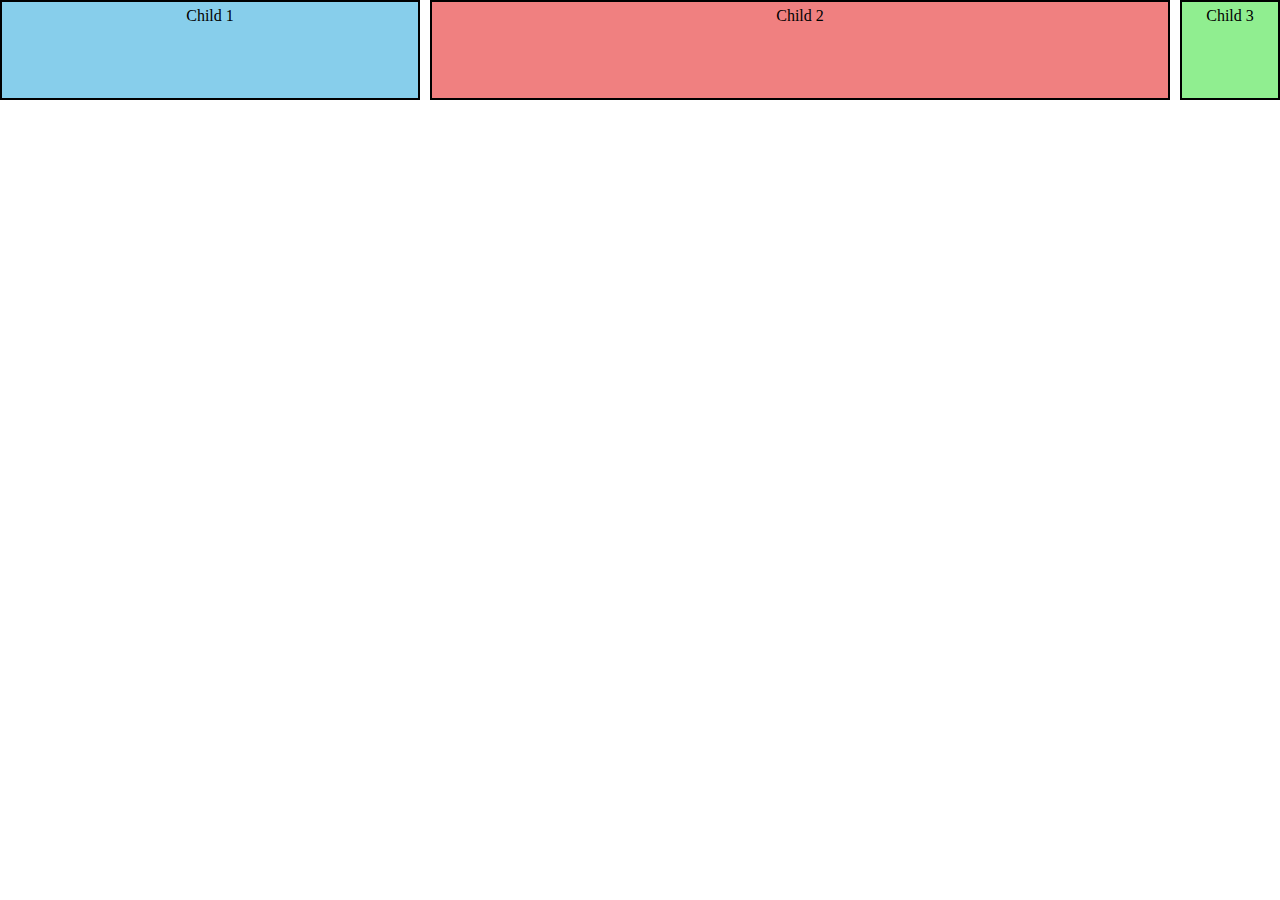
<file: Task-1/index.html>
<!DOCTYPE html>
<html lang="en">
<head>
    <meta charset="UTF-8">
    <meta name="viewport" content="width=device-width, initial-scale=1.0">
    <title>Control flex child growth</title>
    <link rel="stylesheet" href="style.css">
</head>
<body>
    <div class="flex-container">
        <div class="child child1">Child 1</div>
        <div class="child child2">Child 2</div>
        <div class="child child3">Child 3</div>
    </div>
      
</body>
</html>
</file>
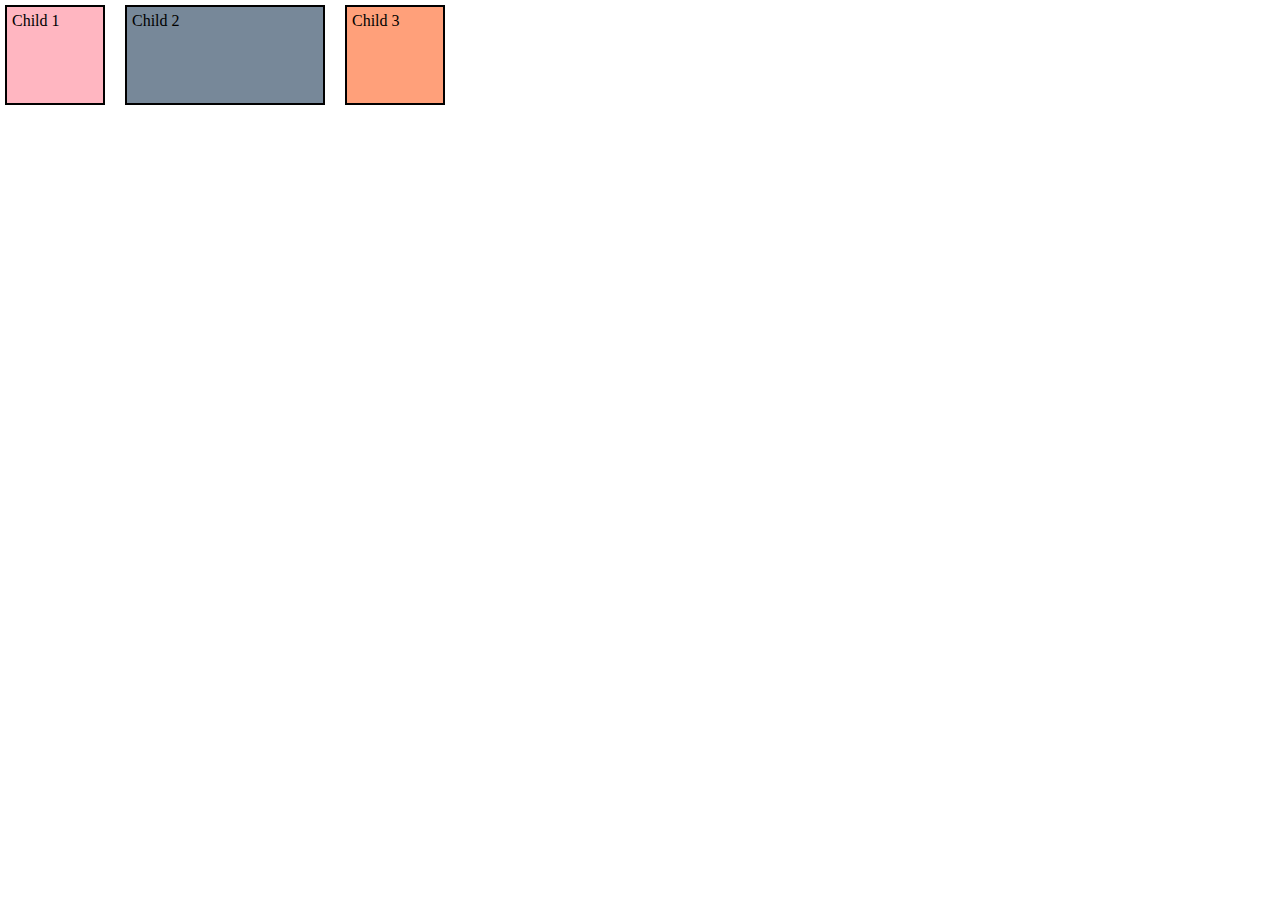
<file: Task-2/index.html>
<!DOCTYPE html>
<html lang="en">
<head>
    <meta charset="UTF-8">
    <meta name="viewport" content="width=device-width, initial-scale=1.0">
    <title>Control flex basis</title>
    <link rel="stylesheet" href="style.css">
</head>
<body>
    <div class="flex-container">
        <div class="child child1">Child 1</div>
        <div class="child child2">Child 2</div>
        <div class="child child3">Child 3</div>
    </div>
</body>
</html>
</file>
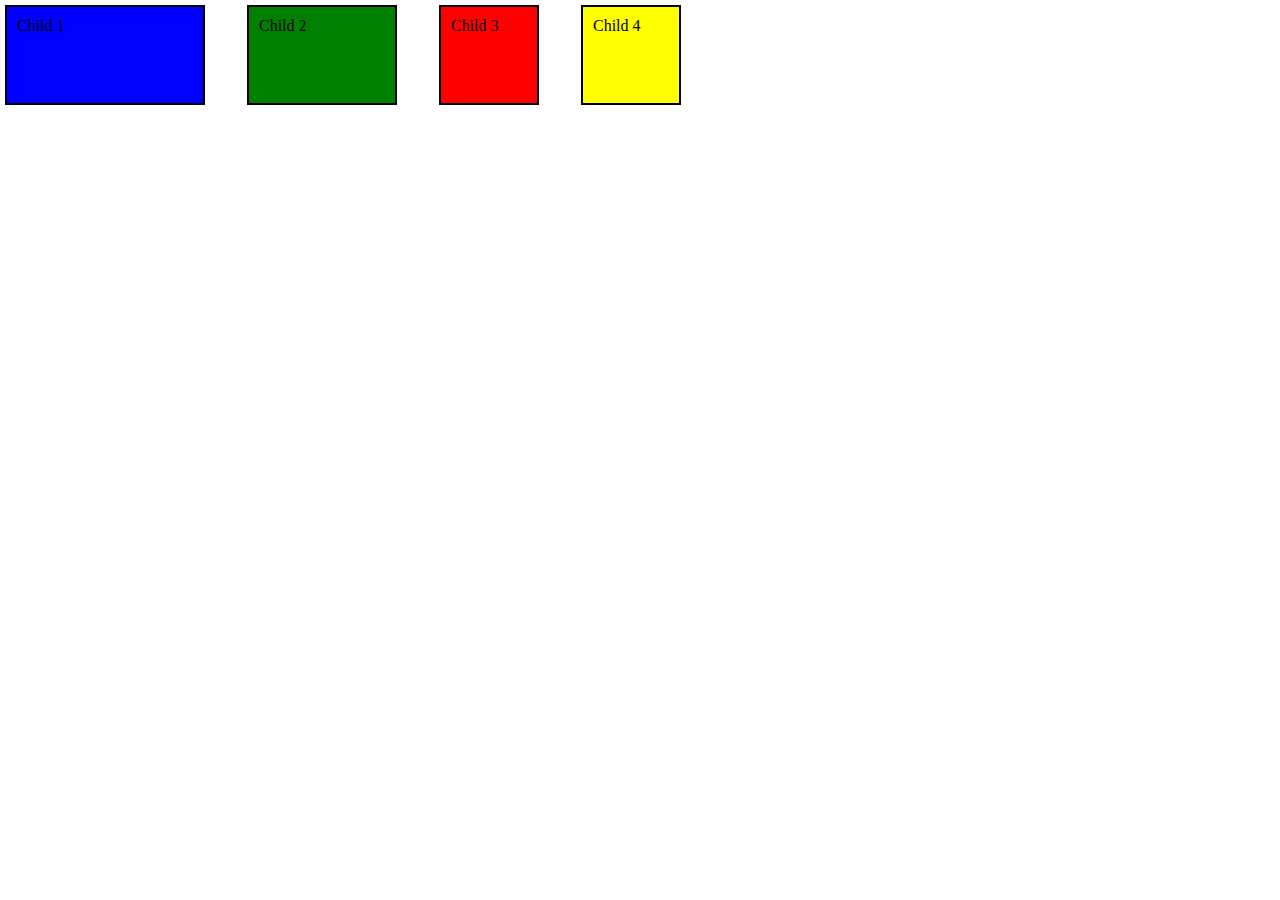
<file: Task-3/index.html>
<!DOCTYPE html>
<html lang="en">
<head>
    <meta charset="UTF-8">
    <meta name="viewport" content="width=device-width, initial-scale=1.0">
    <title>flex shrink</title>
    <link rel="stylesheet" href="style.css">
</head>
<body>
    <div class="flex-container">
        <div class="child child1">Child 1</div>
        <div class="child child2">Child 2</div>
        <div class="child child3">Child 3</div>
        <div class="child child4">Child 4</div>
    </div>
</body>
</file>
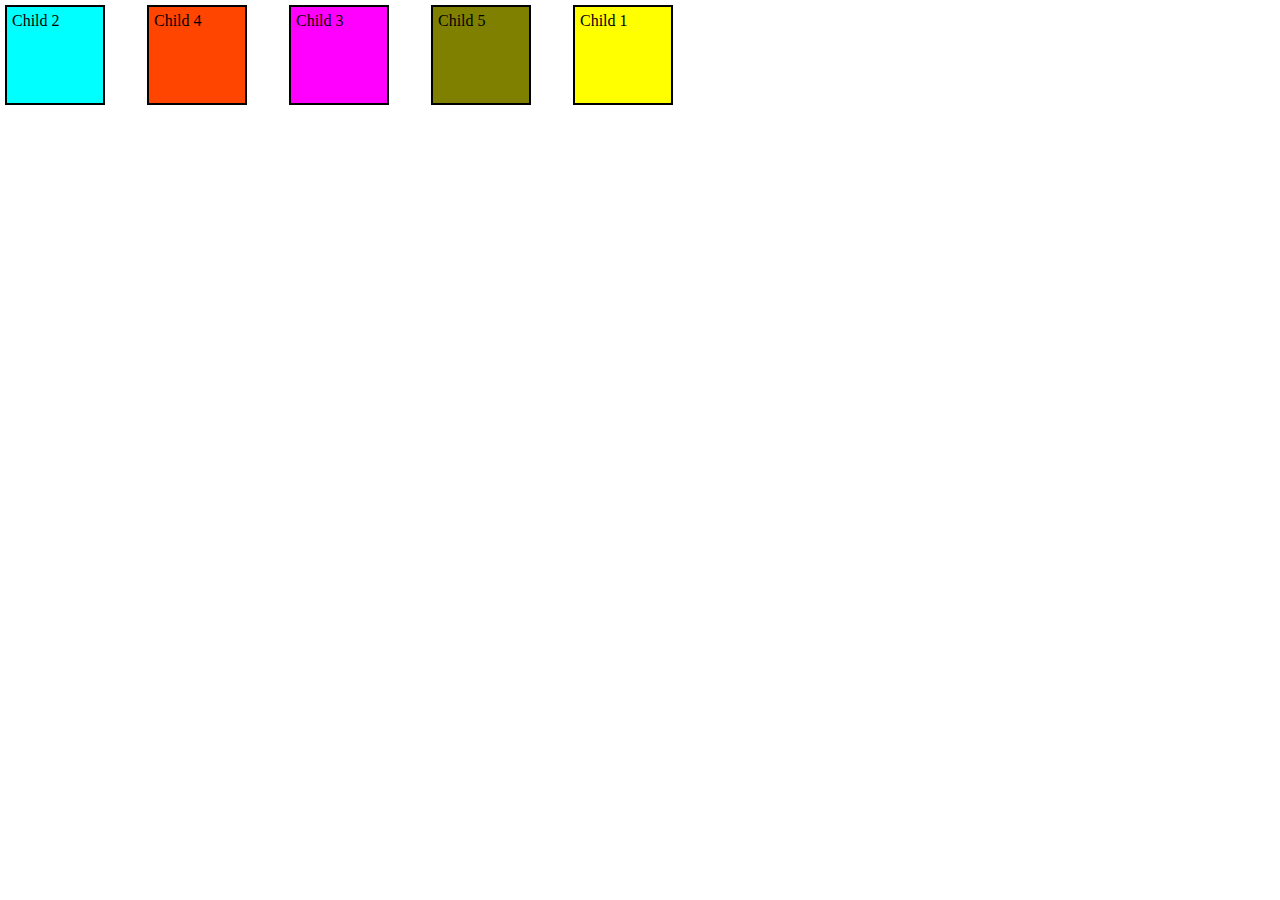
<file: Task-4/index.html>
<!DOCTYPE html>
<html lang="en">
<head>
    <meta charset="UTF-8">
    <meta name="viewport" content="width=device-width, initial-scale=1.0">
    <title>change flex-items order</title>
    <link rel="stylesheet" href="style.css">
</head>
<body>
    <div class="flex-container">
        <div class="child child1">Child 1</div>
        <div class="child child2">Child 2</div>
        <div class="child child3">Child 3</div>
        <div class="child child4">Child 4</div>
        <div class="child child5">Child 5</div>
    </div>
</body>
</file>
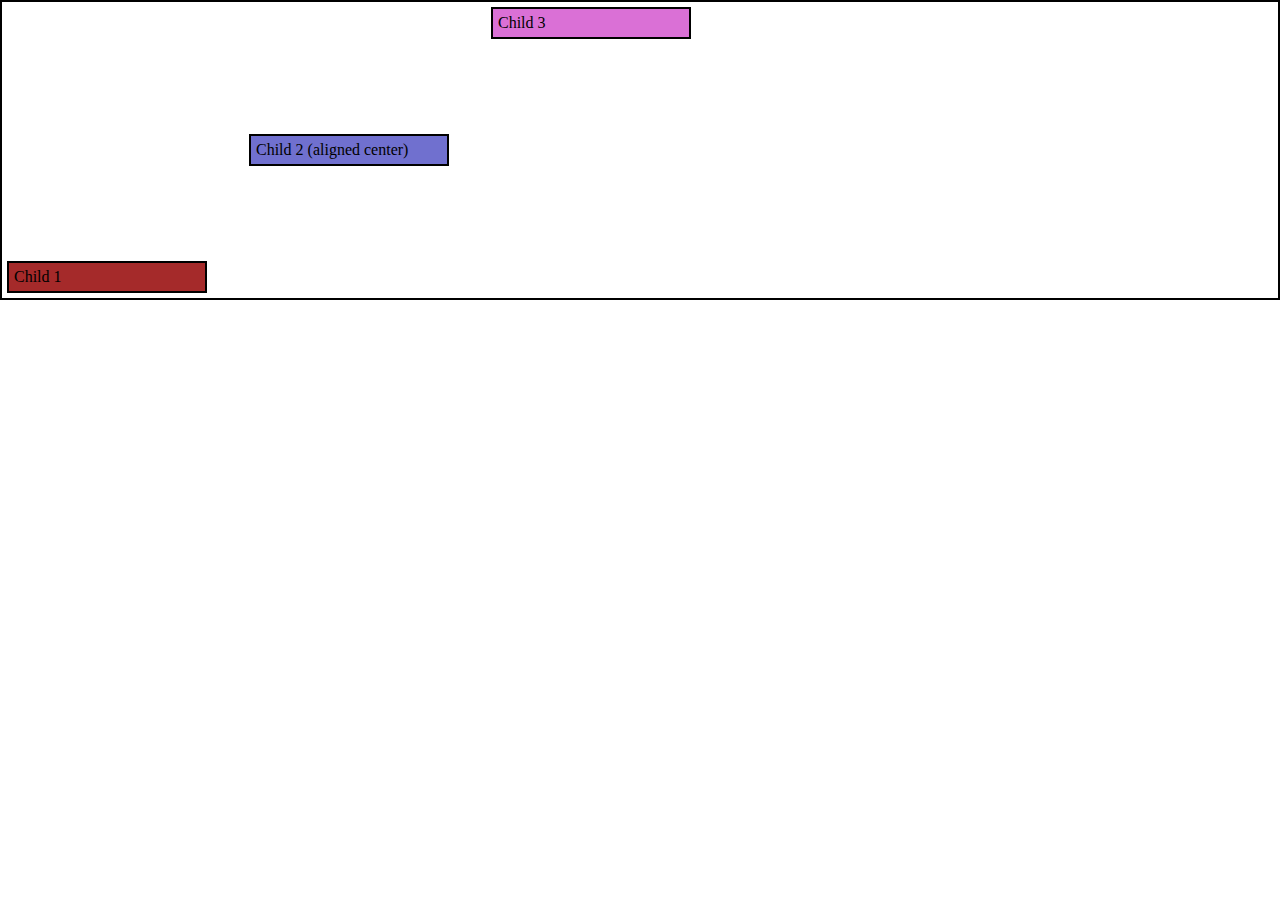
<file: Task-5/index.html>
<!DOCTYPE html>
<html lang="en">
<head>
    <meta charset="UTF-8">
    <meta name="viewport" content="width=device-width, initial-scale=1.0">
    <title>Align self for individual flex children</title>
    <link rel="stylesheet" href="style.css">
</head>
<body>
    <div class="flex-container">
        <div class="child child1">Child 1</div>
        <div class="child child2">Child 2 (aligned center)</div>
        <div class="child child3">Child 3</div>
    </div>
</body>
</html>
</file>
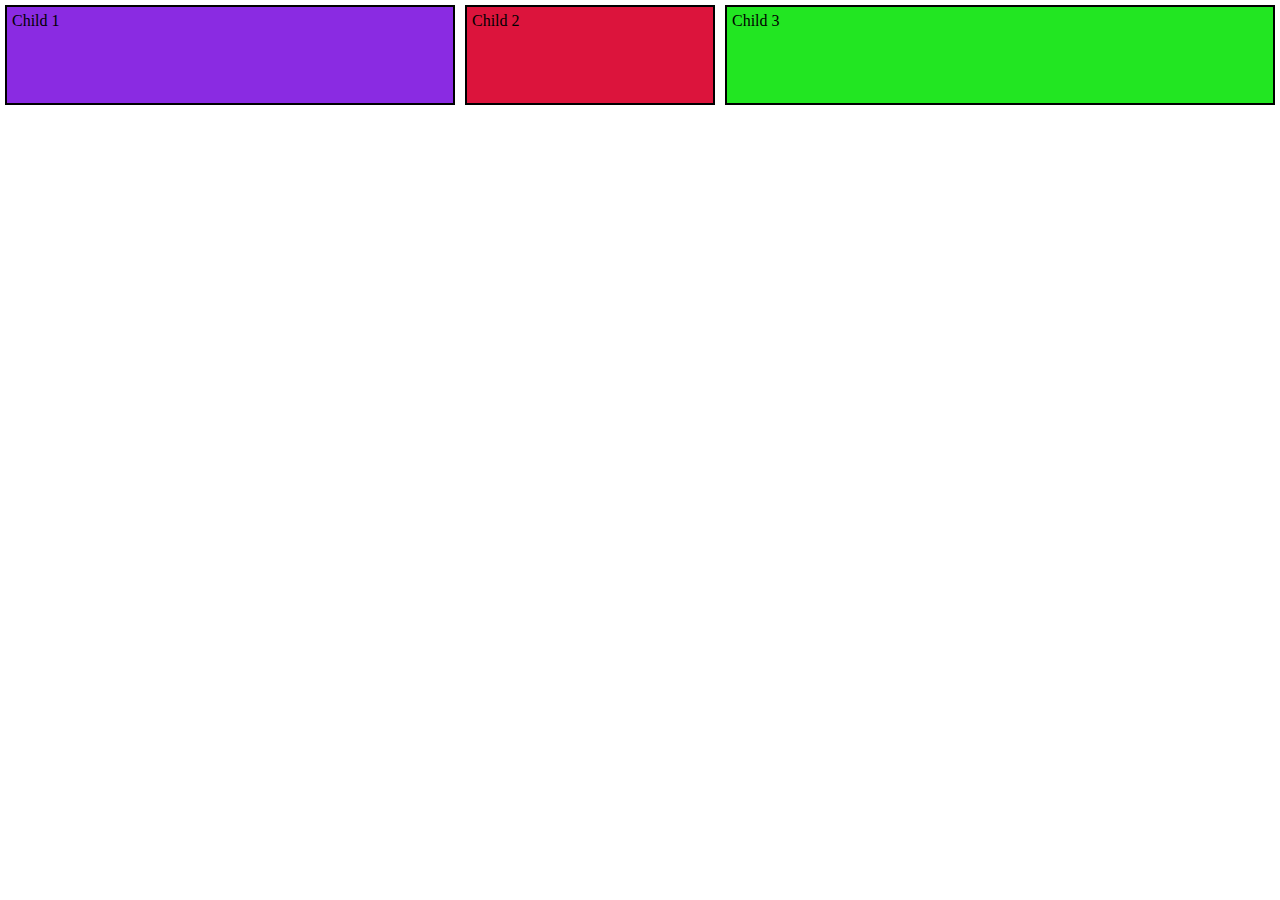
<file: Task-6/index.html>
<!DOCTYPE html>
<html lang="en">
<head>
    <meta charset="UTF-8">
    <meta name="viewport" content="width=device-width, initial-scale=1.0">
    <title>different flex values</title>
    <link rel="stylesheet" href="style.css">
</head>
<body>
    <div class="flex-container">
        <div class="child child1">Child 1</div>
        <div class="child child2">Child 2</div>
        <div class="child child3">Child 3</div>
    </div>
</body>
</html>
</file>
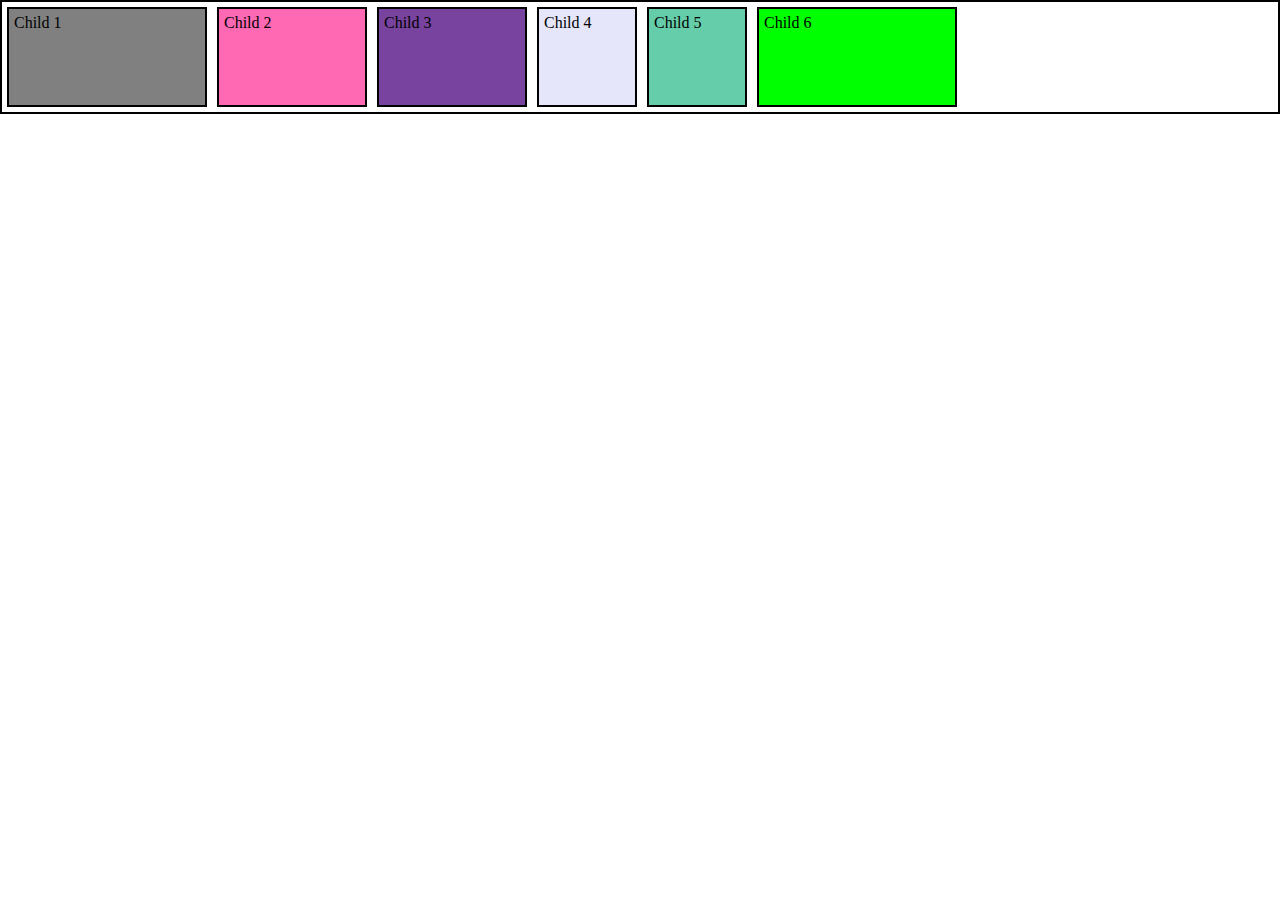
<file: Task-7/index.html>
<!DOCTYPE html>
<html lang="en">
<head>
    <meta charset="UTF-8">
    <meta name="viewport" content="width=device-width, initial-scale=1.0">
    <title>Test flex wrap behavior</title>
    <link rel="stylesheet" href="style.css">
</head>
<body>
    <div class="flex-container">
        <div class="child child1">Child 1</div>
        <div class="child child2">Child 2</div>
        <div class="child child3">Child 3</div>
        <div class="child child4">Child 4</div>
        <div class="child child5">Child 5</div>
        <div class="child child6">Child 6</div>
    </div>
      
</body>
</html>
</file>
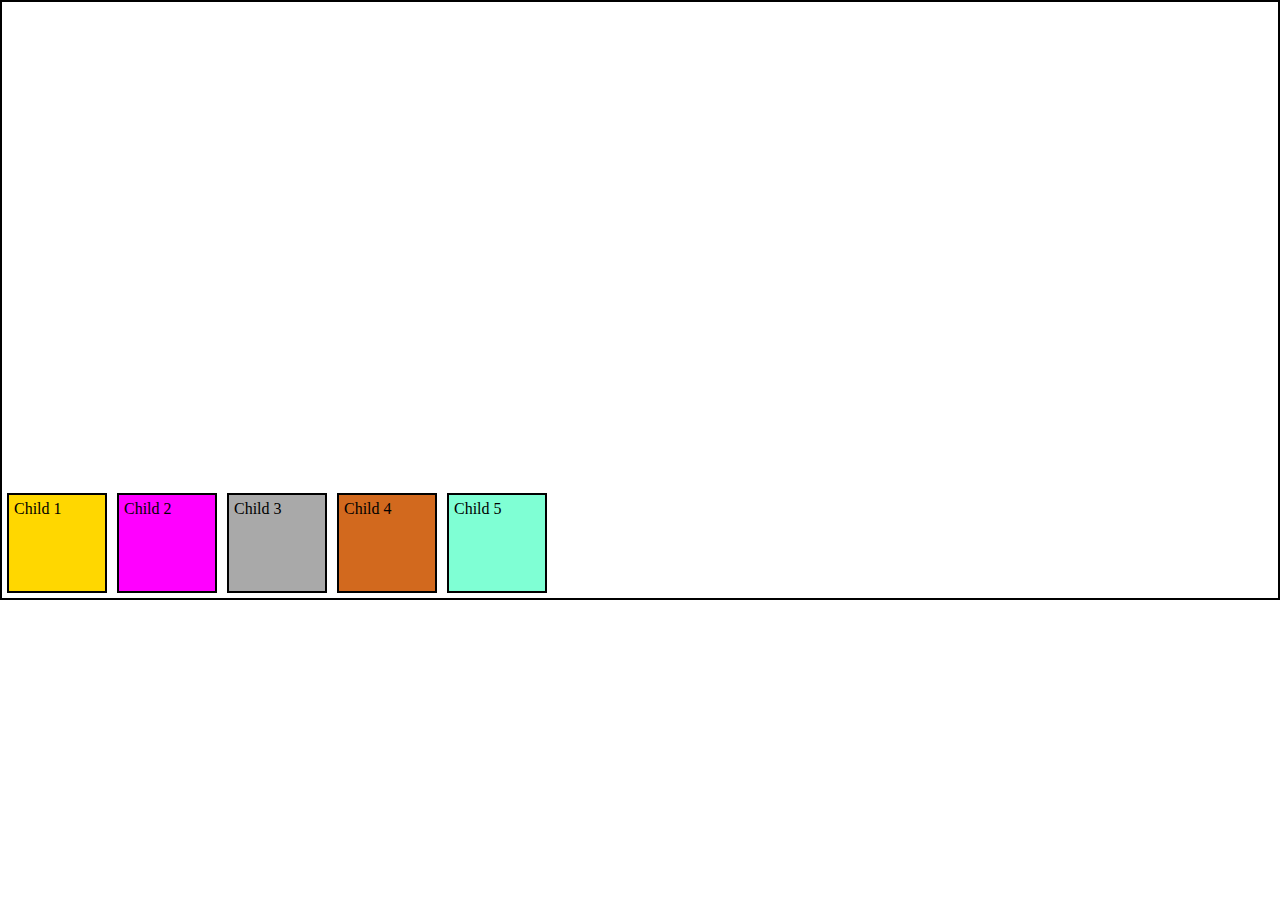
<file: Task-8/index.html>
<!DOCTYPE html>
<html lang="en">
<head>
    <meta charset="UTF-8">
    <meta name="viewport" content="width=device-width, initial-scale=1.0">
    <title>Use align-items and align-content together</title>
    <link rel="stylesheet" href="style.css">
</head>
<body>
    <div class="flex-container">
        <div class="child child1">Child 1</div>
        <div class="child child2">Child 2</div>
        <div class="child child3">Child 3</div>
        <div class="child child4">Child 4</div>
        <div class="child child5">Child 5</div>
    </div>
      
</body>
</html>
</file>
<file: Task-1/style.css>
*{
  margin: 0;
  padding: 0;
  box-sizing: border-box;
}

.flex-container{
  display: flex;
  gap: 10px;

}

.child{
  width: 100px;
  height: 100px;
  border: 2px solid;
  padding: 5px;
  text-align: center;
}

.child1{
  background-color: skyblue;
  flex-grow: 1;
}

.child2{
  background-color: lightcoral;
  flex-grow: 2;
}

.child3{
  background-color: lightgreen;
  flex-grow: 0;
}
</file>
<file: Task-2/style.css>
*{
  margin: 0;
  padding: 0;
  box-sizing: border-box;
}

.flex-container{
  display: flex;
  gap: 10px;
}

.child{
  width: 100px;
  height: 100px;
  border: 2px solid;
  padding: 5px;
  margin: 5px;
}

.child1{
  background-color: lightpink;
  flex-basis: 100px;
}

.child2{
  background-color: lightslategray;
  flex-basis: 200px;
}

.child3{
  background-color: lightsalmon;
  flex-basis: auto;
}
</file>
<file: Task-3/style.css>
*{
  margin: 0;
  padding: 0;
  box-sizing: border-box;
}

.flex-container{
  display: flex;
 gap: 2rem; 
 
}

.child{
  height: 100px;
  border: 2px solid;
  padding: 10px;
  margin: 5px;
}

.child1{
  background-color: blue;
  width: 200px;
  flex-shrink: 1;
}

.child2{
  background-color: green;
  width: 150px;
  flex-shrink: 2;
}

.child3{
  background-color: red;
  width: 100px;
  flex-shrink: 3;
}

.child4{
  background-color: yellow;
  width: 100px;
  flex-shrink: 1;
}
</file>
<file: Task-4/style.css>
*{
  margin: 0;
  padding: 0;
  box-sizing: border-box;
}

.flex-container{
  display: flex;
  gap: 2rem;
}

.child{
  width: 100px;
  height: 100px;
  border: 2px solid;
  padding: 5px;
  margin: 5px;
}

.child1{
  background-color: yellow;
  order: 3;
}

.child2{
  background-color: aqua;
  order: -1;
}

.child3{
  background-color: magenta;
  order: 2;
}

.child4{
  background-color: orangered;
  order: 1;
}

.child5{
  background-color: olive;
  order: 2;
}
</file>
<file: Task-5/style.css>
*{
  margin: 0;
  padding: 0;
  box-sizing: border-box;
}

.flex-container{
  display: flex;
  height: 300px;
  border: 2px solid;
  gap: 2rem;
}

.child{
  width: 200px;
  border: 2px solid;
  padding: 5px;
  margin: 5px;
}

.child1{
  background-color: brown;
  align-self: end;
}

.child2{
  background-color: rgb(112, 112, 207);
  align-self: center;
}

.child3{
  background-color: orchid;
  align-self: start;
}
</file>
<file: Task-6/style.css>
*{
  margin: 0;
  padding: 0;
  box-sizing: border-box;
}

.flex-container{
  display: flex;
}

.child{
  width: 100px;
  height: 100px;
  border: 2px solid;
  padding: 5px;
  margin: 5px;
}

.child1{
  background-color: blueviolet;
  flex: 2 1 150px;
}

.child2{
  background-color: crimson;
  flex: 1 0 100px;
}

.child3{
  background-color: rgb(34, 230, 34);
  flex: 3 2 auto;
}
</file>
<file: Task-7/style.css>
*{
  margin: 0;
  padding: 0;
  box-sizing: border-box;
}

.flex-container{
  display: flex;
  border: 2px solid;
  flex-wrap: wrap;
}

.child{

  height: 100px;
  border: 2px solid;
  padding: 5px;
  margin: 5px;
}

.child1{
  background-color: gray;
  width: 200px;
}

.child2{
  background-color: hotpink;
  width: 150px;
}

.child3{
  background-color: rgb(120, 67, 158);
  width: 150px;
}

.child4{
  background-color: lavender;
  width: 100px;
}

.child5{
  background-color: mediumaquamarine;
  width: 100px;
}

.child6{
  background-color: lime;
  width: 200px;
}
</file>
<file: Task-8/style.css>
*{
  margin: 0;
  padding: 0;
  box-sizing: border-box;
}

.flex-container{
  display: flex;
  height: 600px;
  border: 2px solid;
  align-content: center;
  align-items: end;
}

.child{
  width: 100px;
  height: 100px;
  border: 2px solid;
  padding: 5px;
  margin: 5px;
}

.child1{
  background-color: gold;
}

.child2{
  background-color: fuchsia;
}

.child3{
  background-color: darkgray;
}

.child4{
  background-color: chocolate;
}

.child5{
  background-color: aquamarine;
}
</file>
